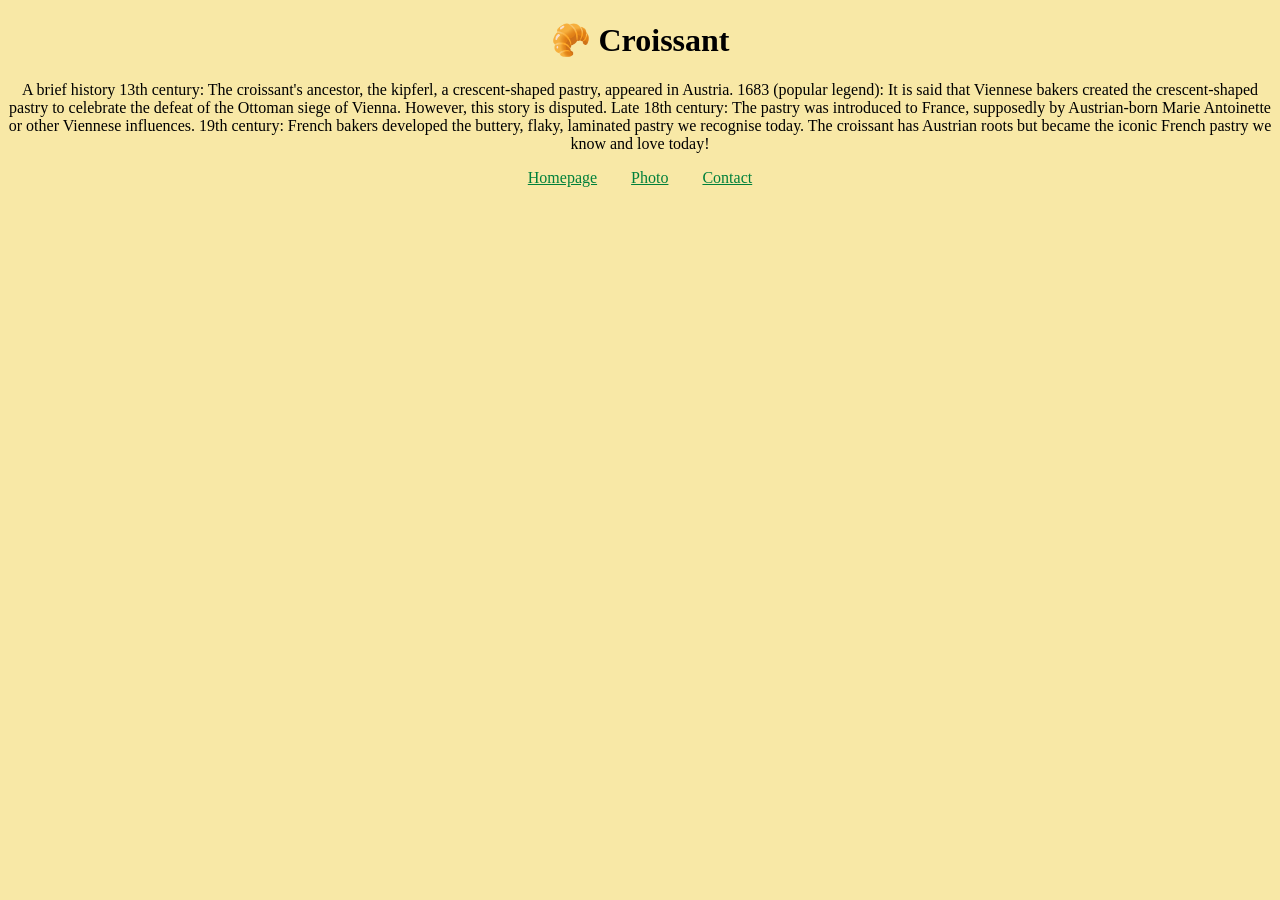
<file: index.html>
<!DOCTYPE html>
<html lang="en">
<head>
    <meta charset="UTF-8">
    <meta name="description" content="This page is about the origin of croissant, how it landed in Hertfordshire and became a much-loved pastry!">
    <title>The best croissant in Hertfordshire</title>
    
    <link rel="stylesheet" href="style.css"/>
</head>
<body>
   <h1>🥐 Croissant</h1> 
   <p>A brief history
13th century: The croissant's ancestor, the kipferl, a crescent-shaped pastry, appeared in Austria.
1683 (popular legend): It is said that Viennese bakers created the crescent-shaped pastry to celebrate the defeat of the Ottoman siege of Vienna. However, this story is disputed.
Late 18th century: The pastry was introduced to France, supposedly by Austrian-born Marie Antoinette or other Viennese influences.
19th century: French bakers developed the buttery, flaky, laminated pastry we recognise today.
The croissant has Austrian roots but became the iconic French pastry we know and love today! </p>

<div class="display">
  <a href="/index.html" title="Homepage">Homepage</a>
  <a href="/photo.html" title="History of croissant">Photo</a>
  <a href="/contact.html" title="Contact us">Contact</a>
</div>

</body>
</html>
</file>
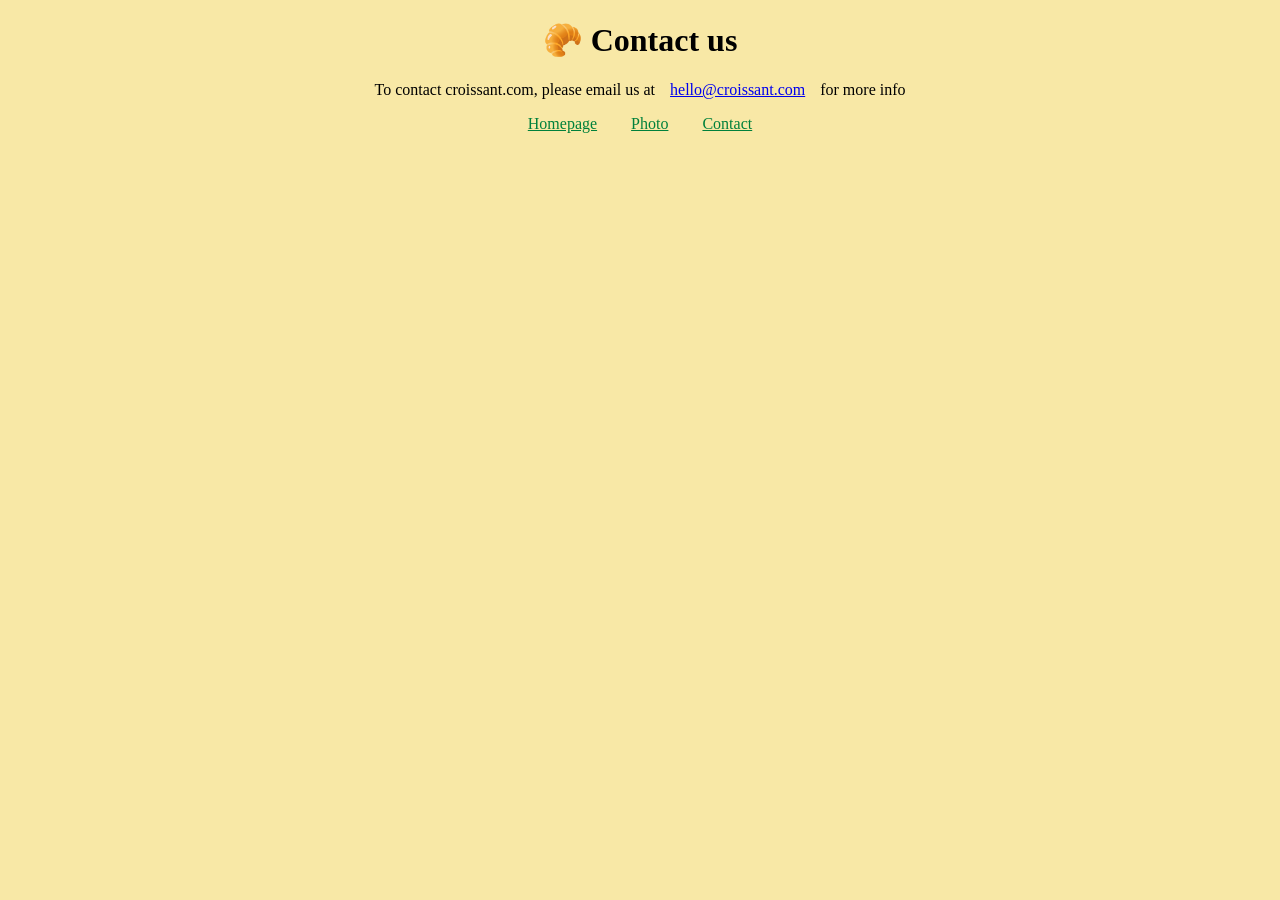
<file: contact.html>
<!DOCTYPE html>
<html lang="en">
<head>
    <meta charset="UTF-8">
    <meta name="viewport" content="width=device-width, initial-scale=1.0">
    <meta name="description" content="This page is about how to contact us if more information is required or for other queries">
    <link rel="stylesheet" href="style.css"/>
    <title>Contact Us</title>

</head>
<body>
   <h1>🥐 Contact us</h1>

   <p>To contact croissant.com, please email us at<a href="#" id="link">hello@croissant.com</a>for more info</p>
  
   <div class="display"> 
    <a href="/index.html" title="Back to Homepage">Homepage</a>
    <a href="/photo.html" title="photo">Photo</a> 
    <a href="/contact.html" title="How to contact us">Contact</a> 
   </div> 
</body>
</html>
</file>
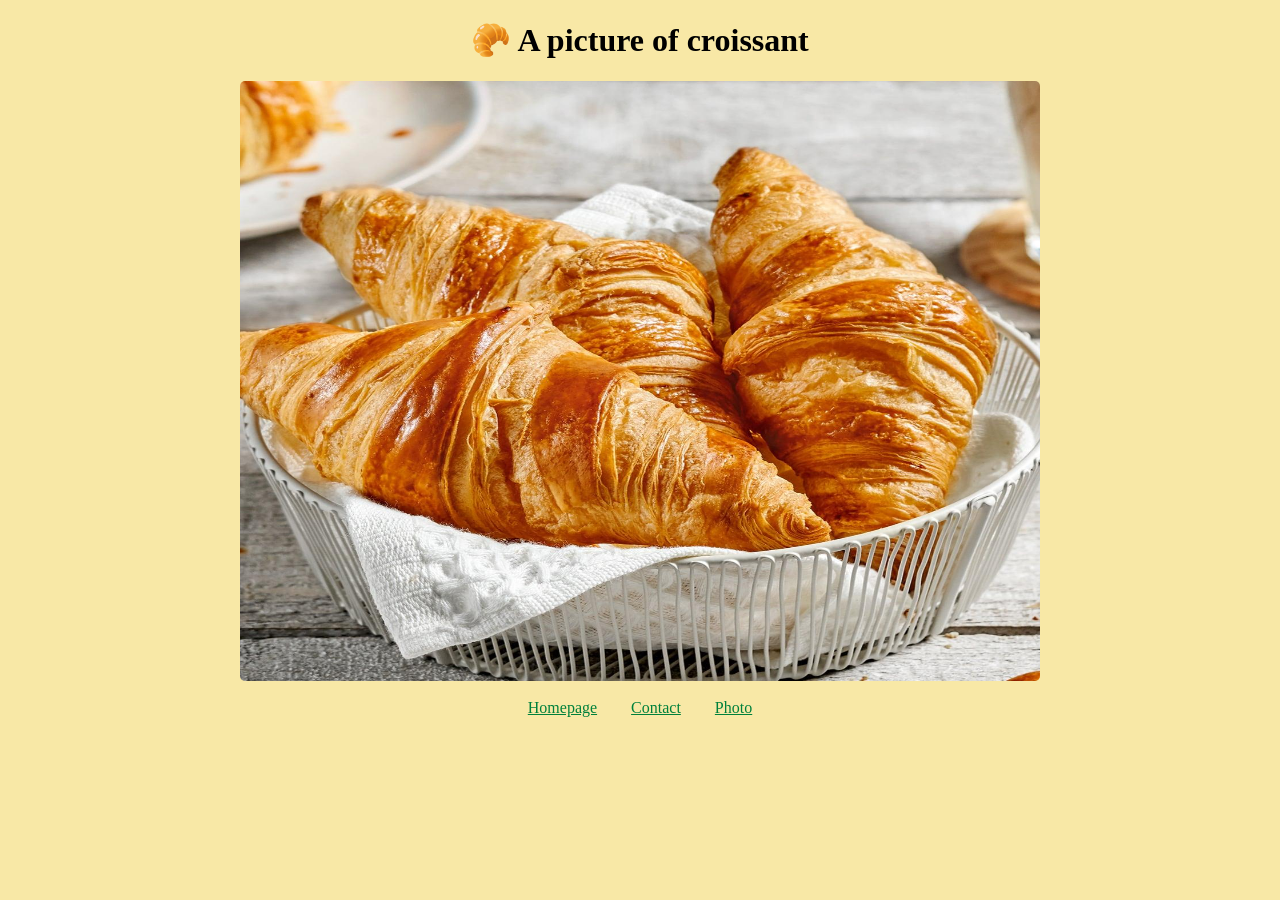
<file: photo.html>
<!DOCTYPE html>
<html lang="en">
<head>
    <meta charset="UTF-8">
    <meta name="viewport" content="width=device-width, initial-scale=1.0">
    <meta name="description" content="This page shows a picture of freshly baked croissant">
    <title>Photo of freshly baked croissant</title>
    <link rel="stylesheet" href="style.css"/>
    
</head>
<body>
  
    <h1>🥐 A picture of croissant</h1>
    <img src="images/croissant.jpg" alt="Picture of croissant"/><br />
    
  <div class="display">
    <a href="/index.html" title="Back to Homepage">Homepage</a>
    <a href="/contact.html" title="contact us">Contact</a>
    <a href="/photo.html" title="Photo of croissant">Photo</a>
  </div>
</body>
</html>
</file>
<file: style.css>
body {
    background:#F8E8A6;
}

h1,p 
{
    text-align:center;
}

img {
    width: 800px;
    height:600px;
    display:block;
    margin: 0 auto;
    border: none;
    border-radius: 5px;
}

.display {
    text-align: center;
}

a {
    text-align:center;
    color:#00803B;
    margin:15px;
}

a:visited {
    color:#00803B;
}

#link {
    color:#0000EE;
}

#link:visited {
    color:#0000EE;
}
</file>
